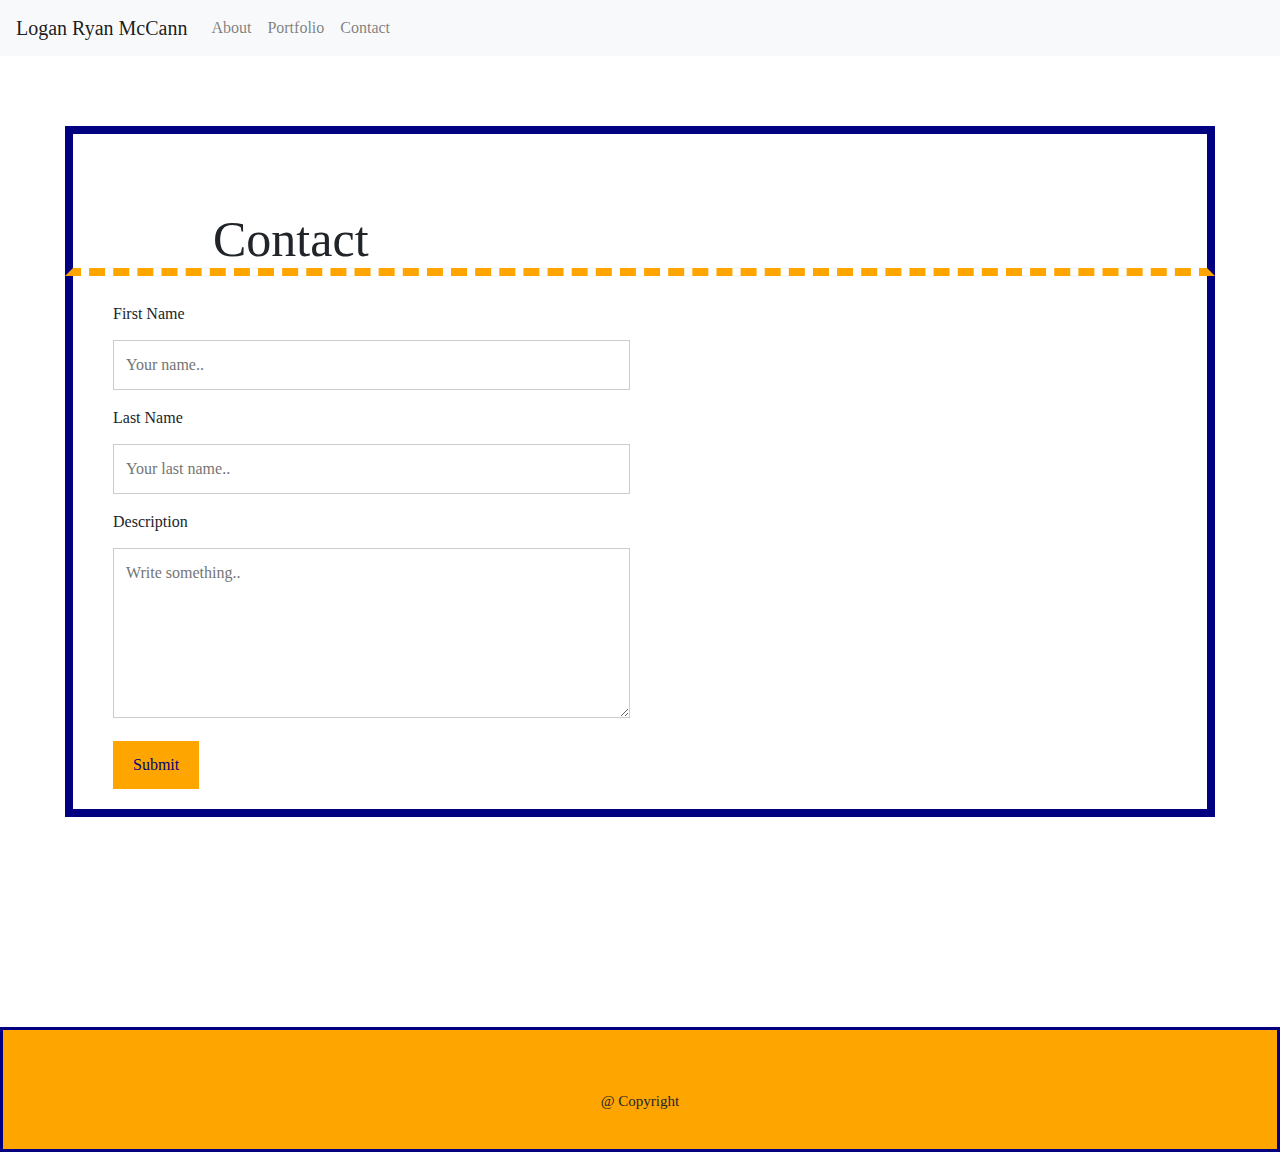
<file: contact.html>
<!DOCTYPE html>
<html lang="en">
<meta charset="UTF-8">
<head>
    <link rel="stylesheet" href="https://maxcdn.bootstrapcdn.com/bootstrap/4.0.0/css/bootstrap.min.css" integrity="sha384-Gn5384xqQ1aoWXA+058RXPxPg6fy4IWvTNh0E263XmFcJlSAwiGgFAW/dAiS6JXm" crossorigin="anonymous">
    <link rel="stylesheet" type="text/css" href="contact.css">
    <title>Contact</title>
</head>
<body>
    <header>
    <!-- This is the Nav bar -->
        <nav class="navbar navbar-expand-lg navbar-light bg-light">
             <a class="navbar-brand" href="#">Logan Ryan McCann</a>
                <button class="navbar-toggler" type="button" data-toggle="collapse" data-target="#navbarSupportedContent" aria-controls="navbarSupportedContent" aria-expanded="false" aria-label="Toggle navigation">
                    <span class="navbar-toggler-icon"></span>
                </button>
                      
                <div class="collapse navbar-collapse" id="navbarSupportedContent">
                        <ul class="navbar-nav mr-auto">
                        <li class="nav-item">
                            <a class="nav-link" href="#">About </a>
                            <a href="file:///Users/logan/Desktop/Homework-2-Responsive-Portfolio/index.html"></a>
                        </li>
                        <li class="nav-item">
                            <a class="nav-link" href="#">Portfolio</a>
                            <a href="file:///Users/logan/Desktop/Homework-2-Responsive-Portfolio/portfolio.html"></a>
                         </li>
                        <li class="nav-item">
                            <a class="nav-link" href="#">Contact</a>
                            <a href="file:///Users/logan/Desktop/Homework-2-Responsive-Portfolio/contact.html"></a>
                        </li>
                        </ul>
                    </div>
                  </div>
    </header>
<div class="container">
    <!-- Top of contact container-->
    <div class="row">
        <div class="conborder col-12">
            <h2 class="contact">Contact</h2>
        </div>
        <!-- Buttons and Boxes for contact info-->
    </div>
    <div class="info row">
      <div class="column">
        <form action="/action_page.php">
          <label for="fname">First Name</label>
          <input type="text" id="fname" name="firstname" placeholder="Your name..">
          <label for="lname">Last Name</label>
          <input type="text" id="lname" name="lastname" placeholder="Your last name..">
          <label for="country">Description</label>
          <textarea id="subject" name="subject" placeholder="Write something.." style="height:170px"></textarea>
          <input type="submit" value="Submit">
        </form>
    </div>
    </div>
  </div>
  <div class="row-12">
    <div class=" copyright col-12">
      <p class="cpytext">@ Copyright</p>
    </div>
  </div>
</body>
</html>
</file>
<file: contact.css>
body {
    font-family: 'Times New Roman', Times, serif;
  }
  
  * {
    box-sizing: border-box;
  }
  
  /* Style inputs */
  input[type=text], select, textarea {
    width: 100%;
    padding: 12px;
    border: 1px solid #ccc;
    margin-top: 6px;
    margin-bottom: 16px;

  }
  
  input[type=submit] {
    background-color: orange;
    color: navy;
    padding: 12px 20px;
    border: none;
    cursor: pointer;
  }
  
  input[type=submit]:hover {
    background-color: orange;
  }
  
  /* Style the container/contact section */
  .container {
    border-radius: 5px;
    padding: 10px;
  }
  
  /* Create two columns that float next to eachother */
  .column {
    width: 50%;
    margin-top: 6px;
    padding: 20px;
    float: left;
  }
  .contact{
    font-family: 'Times New Roman', Times, serif;
    font-size: 50px;
    padding-left: 40px;
    padding-top: 40px;
    padding-bottom: 300px;
    float: left;
  }
  .conborder{
    border-left: solid navy;
    border-top: solid navy;
    border-right: solid navy;
    border-bottom: dashed orange;
    border-width: 8px;
    margin-top: 60px;
    height: 150px;
    padding-top: 35px;
    padding-left: 100px;
  }
  .info{
    border-left:solid navy;
    border-right: solid navy;
    border-bottom: solid navy;
    border-width: 8px;
    padding-left: 20px;
    height: auto;
  }
  .copyright{
    padding-top: 40px;
    margin-top: 200px;
    background-color: orange;
    border:solid navy;
    column-width: 100%;
}
.cpytext{
    font-family: 'Times New Roman', Times, serif;
    font-size: 15px;
    text-align: center;
    padding: 20px 20px 20px 20px;
}

  /* Clear floats after the columns */
  .row:after {
    content: "";
    display: table;
    clear: both;
  }
  
  /* Responsive layout - when the screen is less than 600px wide, make the two columns stack on top of each other instead of next to each other */
  @media screen and (max-width: 600px) {
    .column, input[type=submit] {
      width: 100%;
      margin-top: 0;
    }
  }
</file>
